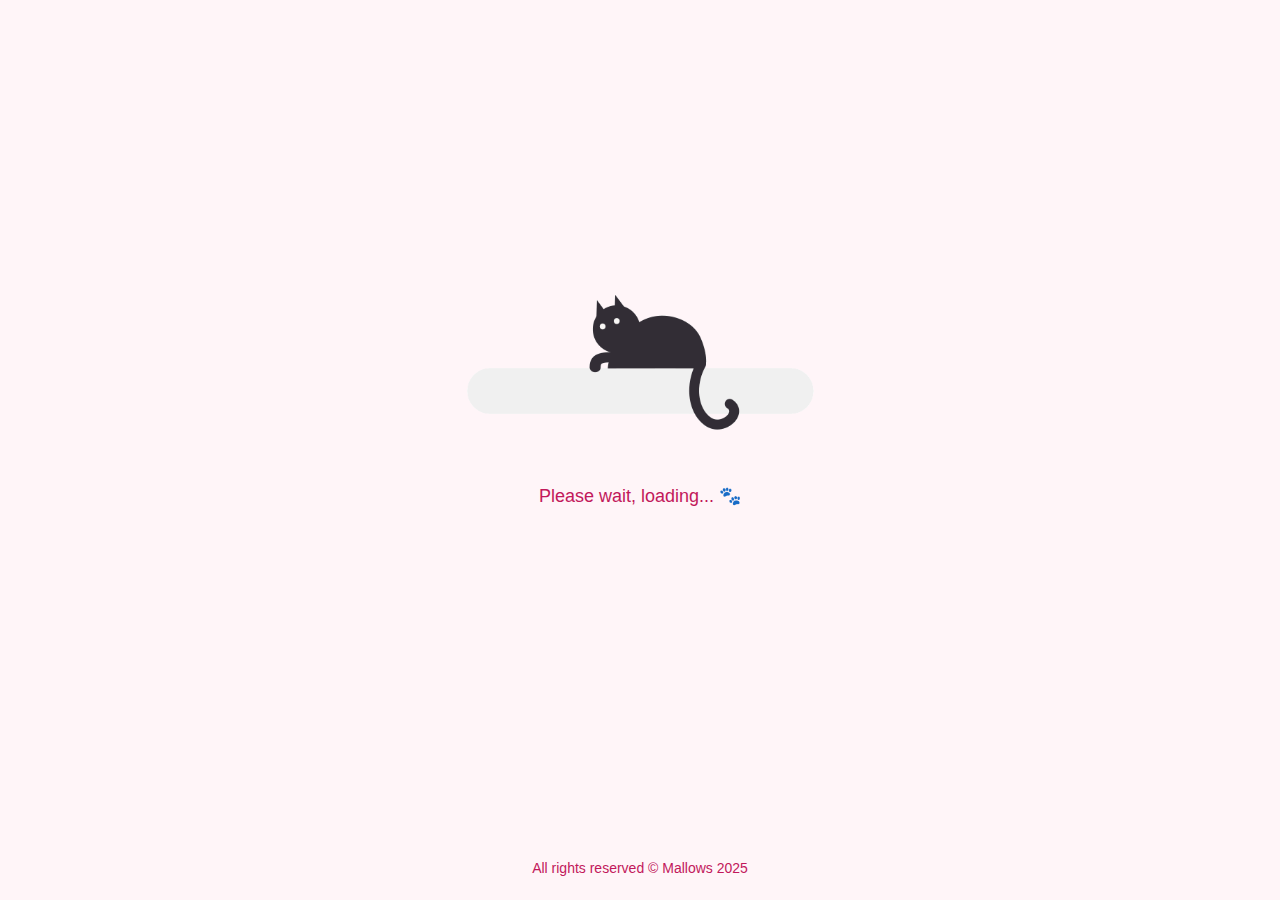
<file: index.html>
<!DOCTYPE html>
<html class="staticrypt-html">
  <head>
    <meta charset="utf-8" />
    <title>Mallows Login</title>
    <meta name="viewport" content="width=device-width, initial-scale=1" />

    <!-- Prevent caching -->
    <meta http-equiv="cache-control" content="max-age=0" />
    <meta http-equiv="cache-control" content="no-cache" />
    <meta http-equiv="expires" content="0" />
    <meta http-equiv="pragma" content="no-cache" />
    
    <link rel="icon" href="assets/logo.png" type="image/x-icon" />
    
    <style>
/* Loading Screen */
.staticrypt-spinner-container {
  display: flex;
  height: 100vh;
  justify-content: center;
  align-items: center;
  background: #fff5f8;
}
.staticrypt-spinner-container img {
  width: 70%;
  height: auto;
}

/* Poem Display */
.poem-container {
  display: none;
  height: 90%;
  justify-content: center;
  align-items: center;
  text-align: center;
  font-size: 120%;
  color: #c2185b;
  font-family: 'Inter', sans-serif;
  background: #fff5f8;
  opacity: 0;
  animation: fadeIn 0.5s ease-in forwards;
  margin: auto;
}

.typing {
  display: inline-block;
  white-space: pre-wrap;
}


@keyframes fadeInOut {
  0% { opacity: 0; }
  20% { opacity: 1; }
  80% { opacity: 1; }
  100% { opacity: 0; }
}

/* Main Page Styles */
body {
  font-family: 'Inter', sans-serif;
  background: #fff5f8;
  display: flex;
  justify-content: center;
  align-items: center;
  height: 90vh;
  margin: 0;
}

.staticrypt-content {
  display: none;
  animation: fadeIn 0.5s ease-in;
}

@keyframes fadeIn {
  from { opacity: 0; }
  to { opacity: 1; }
}

/* Form Styling */
.staticrypt-form {
  width: 70%;
  max-width: 450px;
  padding: 35px;
  background: #ffe3eb;
  text-align: center;
  box-shadow: 0 8px 20px rgba(0, 0, 0, 0.2);
  border-radius: 15px;
  font-size: 18px;
  margin-bottom: 20%;
  margin: auto;
}

/* Title */
.staticrypt-title {
  font-size: 26px;
  font-weight: 600;
  color: #c2185b;
  margin-bottom: 20px;
}

/* Password Input */
input[type="password"] {
  width: 90%;
  padding: 14px;
  border: 1px solid #f8a1c4;
  font-size: 17px;
  border-radius: 8px;
  background: #fff;
  outline: none;
  text-align: center;
  transition: 0.3s;
  margin-bottom: 20px;
}

input[type="password"]:focus {
  border-color: #ff4081;
}

/* Enter Button */
.staticrypt-decrypt-button {
  width: 96%;
  padding: 14px;
  background: #ff4081;
  color: white;
  font-weight: bold;
  border: none;
  border-radius: 8px;
  cursor: pointer;
  transition: 0.3s;
}

.staticrypt-decrypt-button:hover {
  background: #e91e63;
}

/* Footer */
.staticrypt-footer {
  position: absolute;
  bottom: 10px;
  width: 100%;
  text-align: center;
  font-size: 14px;
  color: #c2185b;
}
    </style>
  </head>

  <body class="staticrypt-body">
    
    <body class="staticrypt-body">


   <!-- Loading Animation -->
    <div id="staticrypt_loading" class="staticrypt-spinner-container">
      <div style="text-align: center;">
        <img src="assets/cat2.gif" alt="Loading..." />
        <p style="margin-top: 10px; font-size: 18px; color: #c2185b; font-weight: 500; font-family: 'Inter', sans-serif;">
          Please wait, loading... 🐾
        </p>
      </div>
    </div>
    
    <!-- Poem Display -->
    <div id="poem_display" class="poem-container">
      <p id="poem_text" class="typing"></p>
    </div>


    <!-- Main Content -->
    <div id="staticrypt_content" class="staticrypt-content">
      <div class="staticrypt-form">
        <p class="staticrypt-title">Hi, Fate!</p>
        <p>Please enter your password to login.</p>
        

        <form id="staticrypt-form">
          <input id="staticrypt-password" type="password" placeholder="Password" autofocus />
          <button type="submit" class="staticrypt-decrypt-button">Enter</button>
        </form>

        <p id="error-message" style="color: red; display: none;">Incorrect password. Try again.</p>
      </div>
    </div>

    <footer class="staticrypt-footer">
      <p style="text-align: center;">All rights reserved &copy; Mallows 2025</p>
    </footer>

    <script>
      // Simulated password (change this to an actual hash verification)
      const correctPassword = "Tequila Pineapple";

      // Function to handle login attempts
      document.getElementById("staticrypt-form").addEventListener("submit", async function (e) {
        e.preventDefault();
        const passwordInput = document.getElementById("staticrypt-password").value;

        if (passwordInput === correctPassword) {
          sendTimestamp("Success");
          alert("Login Successful!");
          window.location.href = "main.html"; // Redirect to actual content
        } else {
          sendTimestamp("Failure");
          document.getElementById("error-message").style.display = "block";
        }
      });

      // Function to log attempts to Google Sheet
      async function sendTimestamp(status) {
        const timestamp = new Date().toISOString();
        const userAgent = navigator.userAgent;
        const ipResponse = await fetch("https://api64.ipify.org?format=json"); // Get user IP
        const ipData = await ipResponse.json();
        const userIP = ipData.ip;
        
        const url = "https://script.google.com/macros/s/AKfycbzDXhoCxfWZsnMBi3Bdy0TUibVk2hUoW3uUkJPtMFIqgmQvn8ZJqbToj2YDdRxyTZEvBQ/exec";
        
        try {
          await fetch(url, {
            method: "POST",
            headers: { "Content-Type": "application/json" },
            body: JSON.stringify({ timestamp, userIP, userAgent, status })
          });
        } catch (error) {
          console.error("Error sending timestamp:", error);
        }
      }

         window.onload = function () {
  setTimeout(() => {
    document.getElementById("staticrypt_loading").style.display = "none";
    document.getElementById("poem_display").style.display = "flex";

    // Ensure the poem container is empty before typing starts
    document.getElementById("poem_text").innerHTML = "";
    
    typePoem();
  }, 4000);
};

const poemLines = [
  "With each 120° turn leading to a new path,", 
  "I want you to be my constant,",
  "at every corner,",
  "in every moment,",
  "through every shift of time’s infinite design."
];

function typePoem(index = 0, charIndex = 0) {
  if (index < poemLines.length) {
    const line = poemLines[index];
    if (charIndex < line.length) {
      document.getElementById("poem_text").innerHTML += line.charAt(charIndex);
      setTimeout(() => typePoem(index, charIndex + 1), 50);
    } else {
      document.getElementById("poem_text").innerHTML += "<br>";
      setTimeout(() => typePoem(index + 1, 0), 700);
    }
  } else {
    setTimeout(() => {
      document.getElementById("poem_display").style.display = "none";
      document.getElementById("staticrypt_content").style.display = "block";
    }, 2000);
  }
}

    </script>
  </body>
</html>
</file>
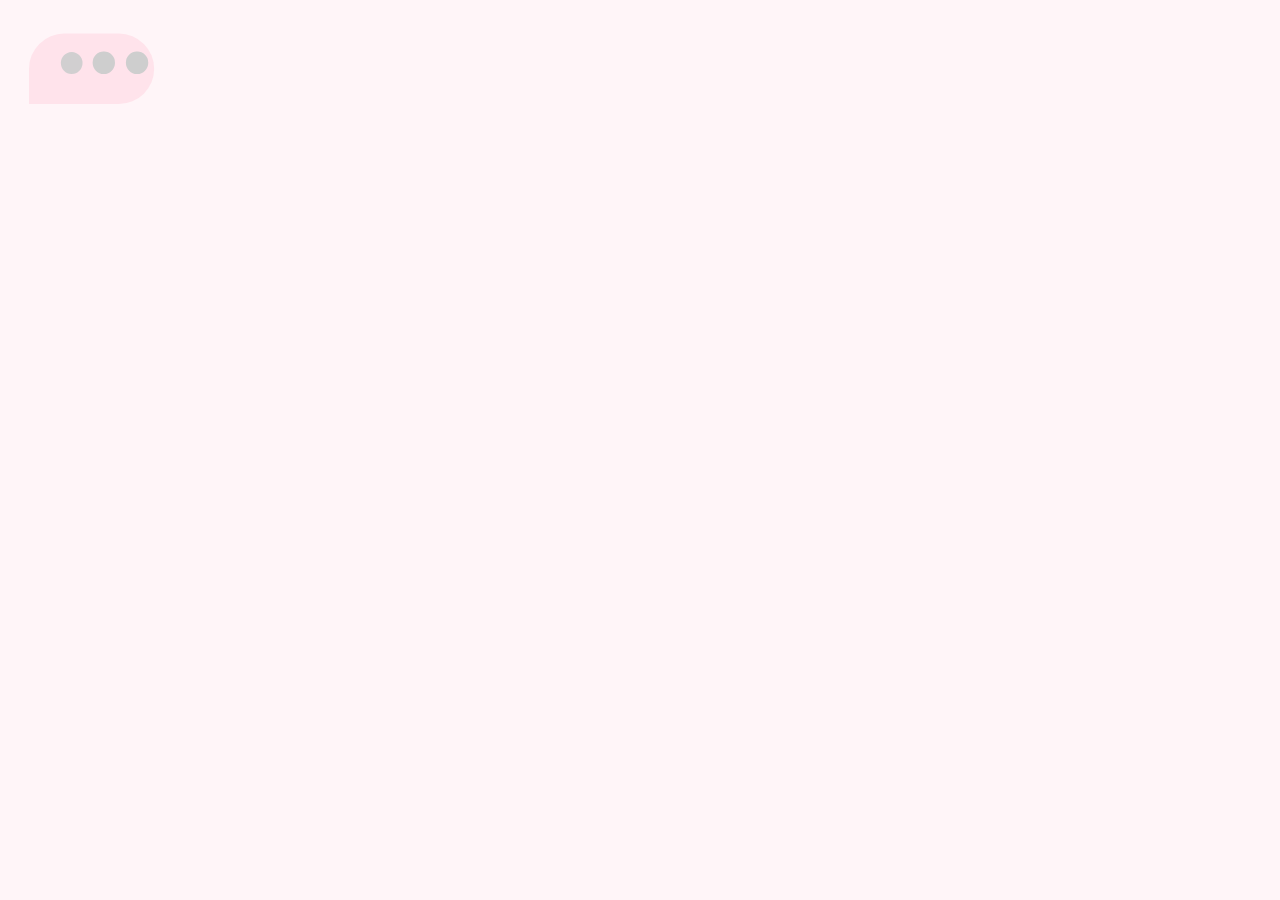
<file: end.html>
<!doctype html>
<title>I Love You! - Mallows</title>
<meta charset="utf-8">
<meta name="viewport" content="width=device-width, initial-scale=1, maximum-scale=1" />
<link rel="icon" type="image/png" href="assets/logo.png" />
<link rel="stylesheet" type="text/css" media="screen" href="end/css/styles.css" />
<body>
  <div class="messages"></div>
  <script src="end/js/anime.js"></script>
  <script src="end/js/scripts.js"></script>
  <script>
    (function(i,s,o,g,r,a,m){i['GoogleAnalyticsObject']=r;i[r]=i[r]||function(){
    (i[r].q=i[r].q||[]).push(arguments)},i[r].l=1*new Date();a=s.createElement(o),
    m=s.getElementsByTagName(o)[0];a.async=1;a.src=g;m.parentNode.insertBefore(a,m)
    })(window,document,'script','//www.google-analytics.com/analytics.js','ga');
    ga('create', 'UA-37236197-1', 'auto');
    ga('send', 'pageview');
  </script>
</body>
</file>
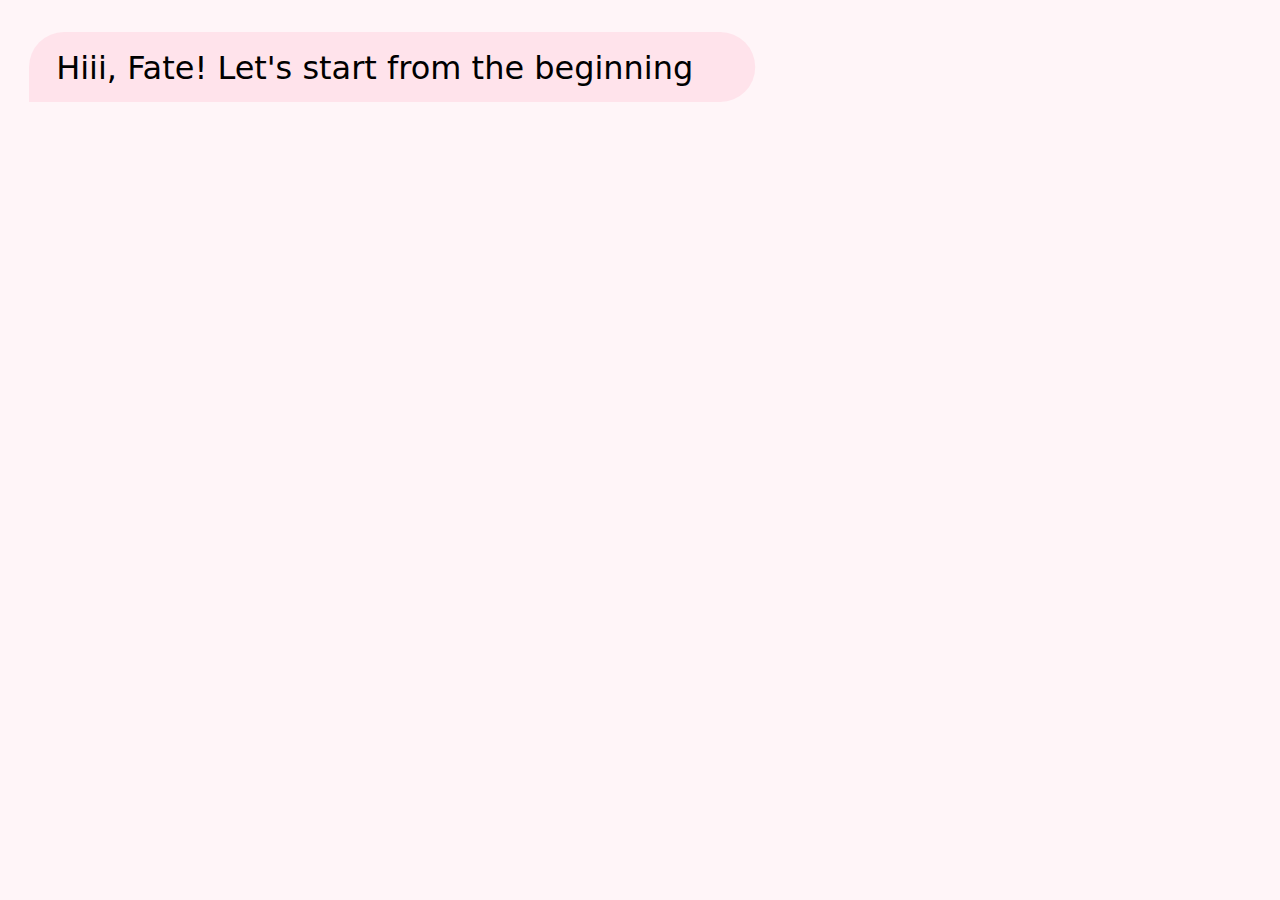
<file: part1.html>
<!doctype html>
<title>Part 1 - Mallows</title>
<meta charset="utf-8">
<meta name="viewport" content="width=device-width, initial-scale=1, maximum-scale=1" />
<link rel="icon" type="image/png" href="assets/logo.png" />
<link rel="stylesheet" type="text/css" media="screen" href="part1/css/styles.css" />
<body>
  <div class="messages"></div>
  <script src="part1/js/anime.js"></script>
  <script src="part1/js/scripts.js"></script>
  <script>
    (function(i,s,o,g,r,a,m){i['GoogleAnalyticsObject']=r;i[r]=i[r]||function(){
    (i[r].q=i[r].q||[]).push(arguments)},i[r].l=1*new Date();a=s.createElement(o),
    m=s.getElementsByTagName(o)[0];a.async=1;a.src=g;m.parentNode.insertBefore(a,m)
    })(window,document,'script','//www.google-analytics.com/analytics.js','ga');
    ga('create', 'UA-37236197-1', 'auto');
    ga('send', 'pageview');
  </script>
</body>
</file>
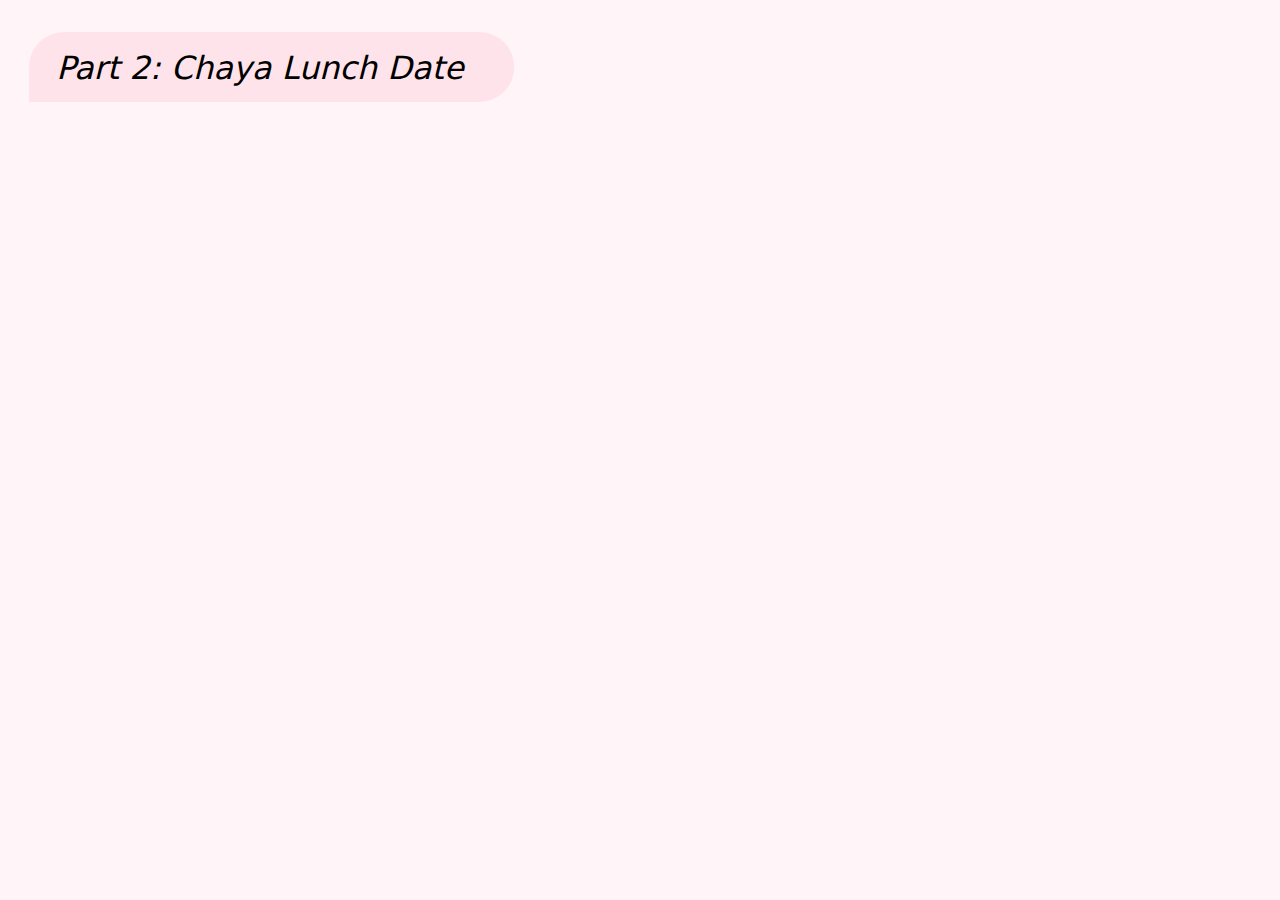
<file: part2.html>
<html>
<title>Part 2 - Mallows</title>
<meta charset="utf-8">
<meta name="viewport" content="width=device-width, initial-scale=1, maximum-scale=1" />
<link rel="icon" type="image/png" href="assets/logo.png" />
<link rel="stylesheet" type="text/css" media="screen" href="part2/css/styles.css" />
<body>
  <div class="messages"></div>
  <script src="part2/js/anime.js"></script>
  <script src="part2/js/scripts.js"></script>
</body>
</html>
</file>
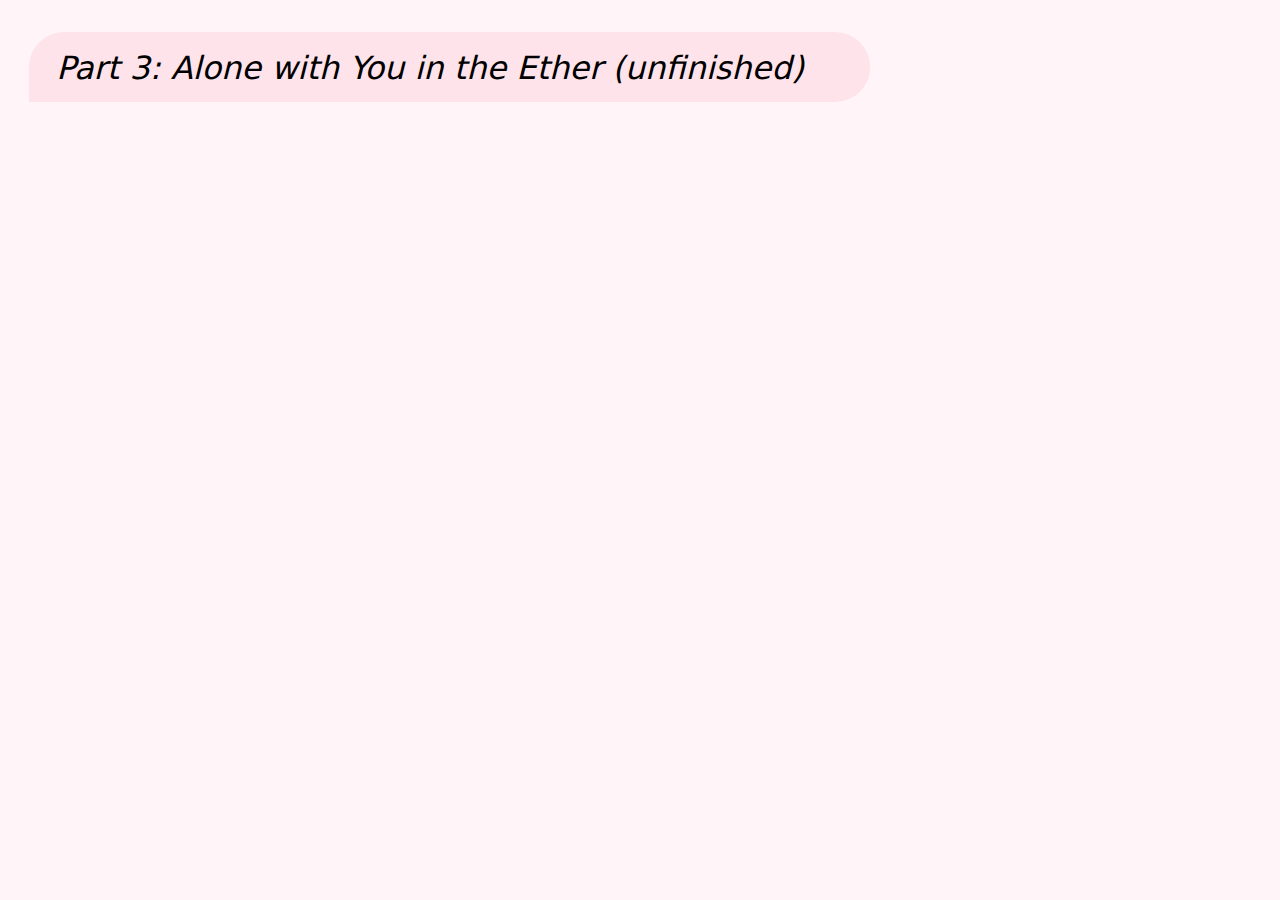
<file: part3.html>
<html>
<title>Part 3 - Mallows</title>
<meta charset="utf-8">
<meta name="viewport" content="width=device-width, initial-scale=1, maximum-scale=1" />
<link rel="icon" type="image/png" href="assets/logo.png" />
<link rel="stylesheet" type="text/css" media="screen" href="part3/css/styles.css" />
<body>
  <div class="messages"></div>
  <script src="part3/js/anime.js"></script>
  <script src="part3/js/scripts.js"></script>
</body>
</html>
</file>
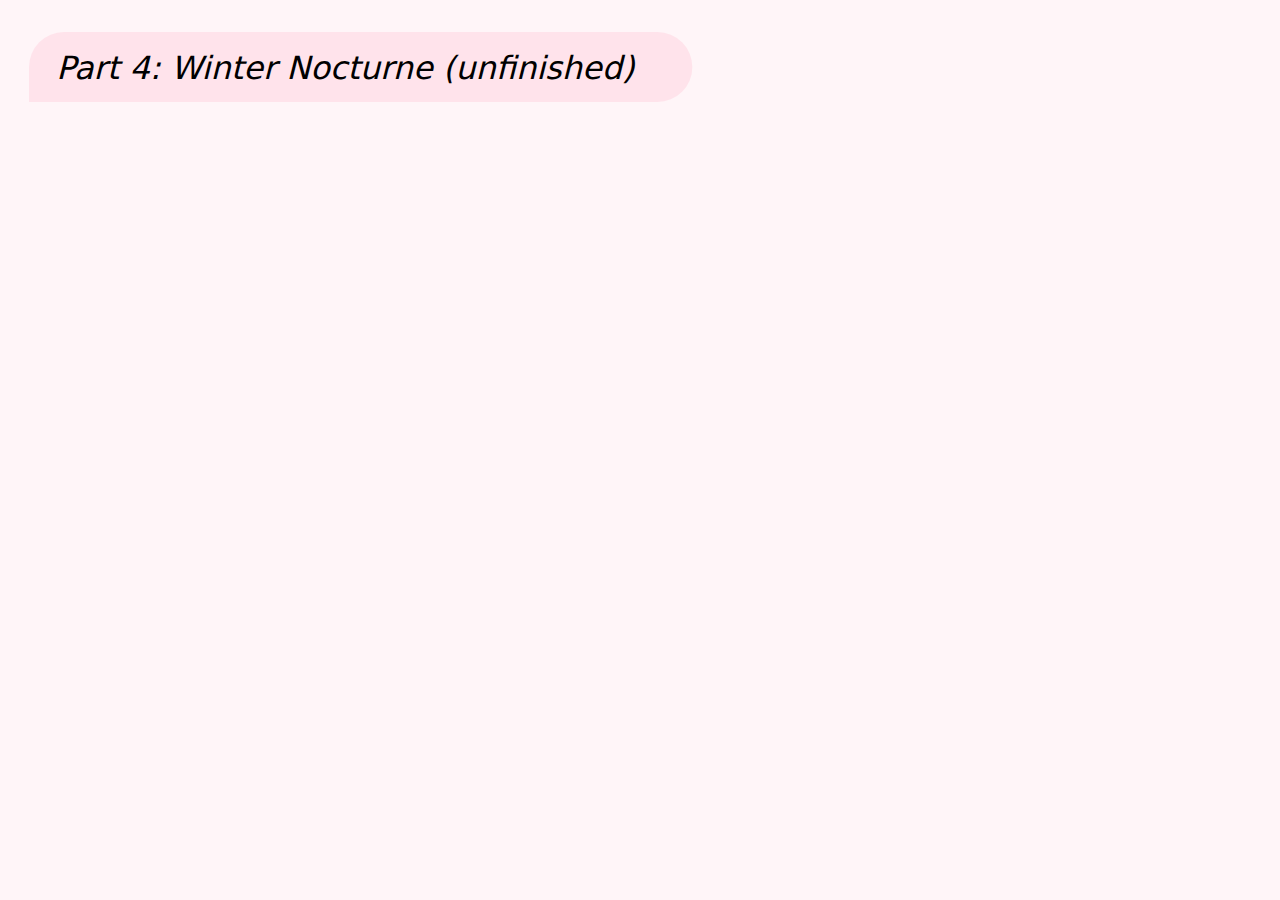
<file: part4.html>
<html>
<title>Part 4 - Mallows</title>
<meta charset="utf-8">
<meta name="viewport" content="width=device-width, initial-scale=1, maximum-scale=1" />
<link rel="icon" type="image/png" href="assets/logo.png" />
<link rel="stylesheet" type="text/css" media="screen" href="part4/css/styles.css" />
<body>
  <div class="messages"></div>
  <script src="part4/js/anime.js"></script>
  <script src="part4/js/scripts.js"></script>
</body>
</html>
</file>
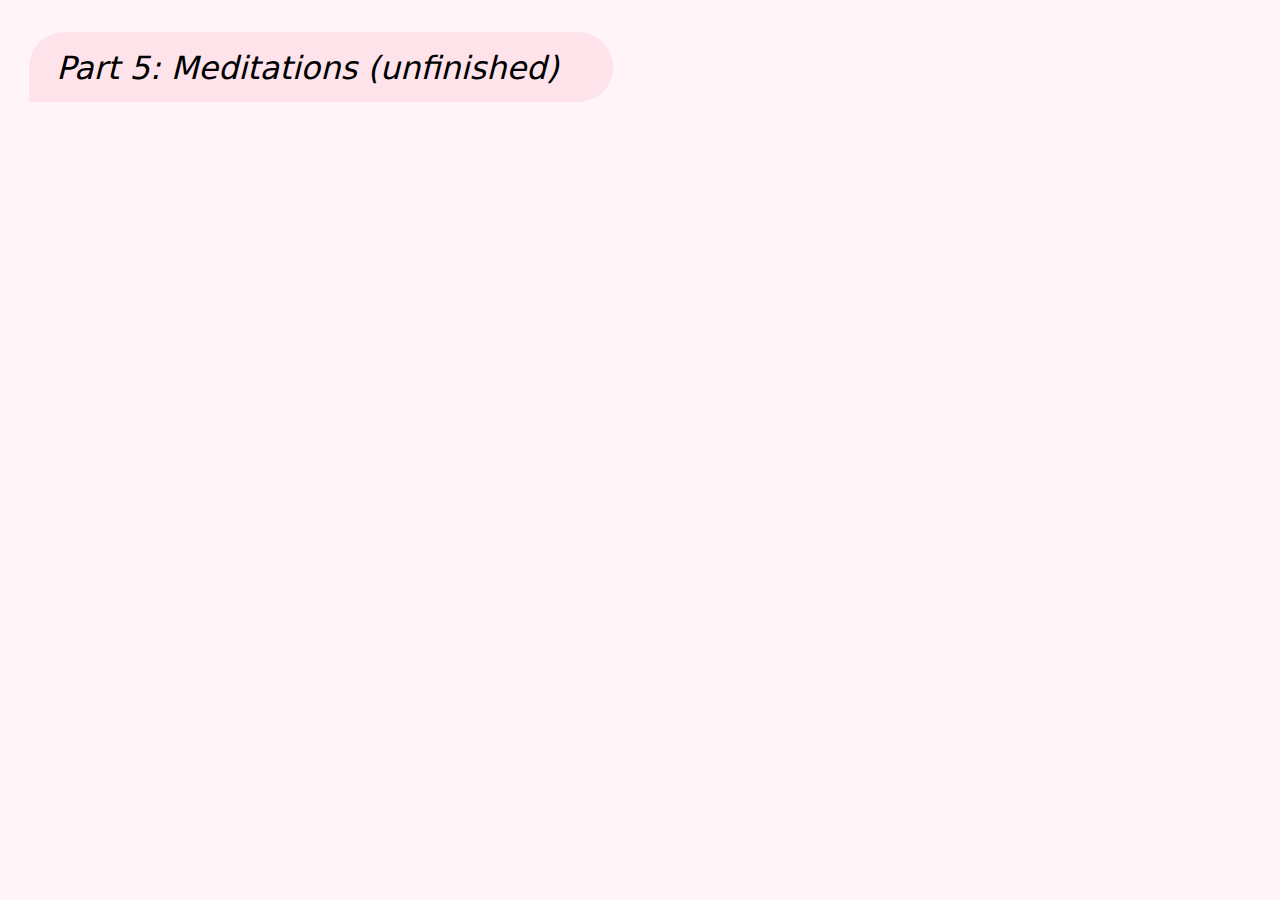
<file: part5.html>
<html>
<title>Part 5 - Mallows</title>
<meta charset="utf-8">
<meta name="viewport" content="width=device-width, initial-scale=1, maximum-scale=1" />
<link rel="icon" type="image/png" href="assets/logo.png" />
<link rel="stylesheet" type="text/css" media="screen" href="part5/css/styles.css" />
<body>
  <div class="messages"></div>
  <script src="part5/js/anime.js"></script>
  <script src="part5/js/scripts.js"></script>
</body>
</html>
</file>
<file: end/css/styles.css>
:root {
  font-size: 1.125rem;
  --bg0: #fff5f8;
  --bg1: #ffe3eb;
  --fg0: #000000;
  --fg1: rgba(206,206,206,206);
  --a0: #ffe3eb;
}
@media (prefers-color-scheme: dark) {
  :root {
    --bg0: #fff5f8;
    --bg1: #ffe3eb;
    --fg0: #000000;
    --fg1: rgba(206,206,206,206);
    --a0: #ffe3eb;
  }
}
@media (min-width: 600px) { :root { font-size: 1.5rem; } }
@media (min-width: 900px) { :root { font-size: 1.75rem; } }
@media (min-width: 1200px) { :root { font-size: 2rem; } }
*, *:before, *:after {
  margin: 0;
  padding: 0;
  box-sizing: border-box;
}
body, html {
  background: var(--bg0);
  color: var(--fg0);
}
body {
  display: flex;
  flex-direction: column;
  align-items: center;
  min-width: 100vw;
  min-height: 100dvh;
  font-family: system-ui, 'Segoe UI', Roboto, Helvetica, Arial, sans-serif, 'Apple Color Emoji', 'Segoe UI Emoji', 'Segoe UI Symbol';
}
.messages {
  overflow: auto;
  width: 100vw;
  max-height: 100vh;
  padding: 1rem .9rem;
}
.bubble {
  overflow: hidden;
  display: inline-block;
  margin: 0 0 .125rem 0;
  padding: .5rem .85rem;
  line-height: 1.25rem;
  border-radius: 1.25rem;
  transform-origin: 0 100%;
  vertical-align: middle;
  transition: border-radius .25s ease-out .075s;
}
.bubble.left.cornered {
  border-bottom-left-radius: 0;
}
.bubble.left {
  background: var(--bg1);
}
.bubble span {
  display: inline;
}
.bubble span.message {
  opacity: 0;
  
}
.bubble a {
  color: var(--a0);
}
.bubble .loading {
  position: absolute;
  white-space: pre;
  font-size: 1.625rem;
  line-height: 1rem;
}
.bubble .loading b {
  display: inline-block;
  color: var(--fg1);
}
</file>
<file: part1/css/styles.css>
:root {
  font-size: 1.125rem;
  --bg0: #fff5f8;
  --bg1: #ffe3eb;
  --fg0: #000000;
  --fg1: rgba(206,206,206,206);
  --a0: #ffe3eb;
}
@media (prefers-color-scheme: dark) {
  :root {
    --bg0: #fff5f8;
    --bg1: #ffe3eb;
    --fg0: #000000;
    --fg1: rgba(206,206,206,206);
    --a0: #ffe3eb;
  }
}
@media (min-width: 600px) { :root { font-size: 1.5rem; } }
@media (min-width: 900px) { :root { font-size: 1.75rem; } }
@media (min-width: 1200px) { :root { font-size: 2rem; } }
*, *:before, *:after {
  margin: 0;
  padding: 0;
  box-sizing: border-box;
}
body, html {
  background: var(--bg0);
  color: var(--fg0);
}
body {
  display: flex;
  flex-direction: column;
  align-items: center;
  min-width: 100vw;
  min-height: 100dvh;
  font-family: system-ui, 'Segoe UI', Roboto, Helvetica, Arial, sans-serif, 'Apple Color Emoji', 'Segoe UI Emoji', 'Segoe UI Symbol';
}
.messages {
  overflow: auto;
  width: 100vw;
  max-height: 100vh;
  padding: 1rem .9rem;
}
.bubble {
  overflow: hidden;
  display: inline-block;
  margin: 0 0 .125rem 0;
  padding: .5rem .85rem;
  line-height: 1.25rem;
  border-radius: 1.25rem;
  transform-origin: 0 100%;
  vertical-align: middle;
  transition: border-radius .25s ease-out .075s;
}
.bubble.left.cornered {
  border-bottom-left-radius: 0;
}
.bubble.left {
  background: var(--bg1);
}
.bubble span {
  display: inline;
}
.bubble span.message {
  opacity: 0;
  
}
.bubble a {
  color: var(--a0);
}
.bubble .loading {
  position: absolute;
  white-space: pre;
  font-size: 1.625rem;
  line-height: 1rem;
}
.bubble .loading b {
  display: inline-block;
  color: var(--fg1);
}
</file>
<file: part2/css/styles.css>
:root {
  font-size: 1.125rem;
  --bg0: #fff5f8;
  --bg1: #ffe3eb;
  --fg0: #000000;
  --fg1: rgba(206,206,206,206);
  --a0: #ffe3eb;
}
@media (prefers-color-scheme: dark) {
  :root {
    --bg0: #fff5f8;
    --bg1: #ffe3eb;
    --fg0: #000000;
    --fg1: rgba(206,206,206,206);
    --a0: #ffe3eb;
  }
}
@media (min-width: 600px) { :root { font-size: 1.5rem; } }
@media (min-width: 900px) { :root { font-size: 1.75rem; } }
@media (min-width: 1200px) { :root { font-size: 2rem; } }
*, *:before, *:after {
  margin: 0;
  padding: 0;
  box-sizing: border-box;
}
body, html {
  background: var(--bg0);
  color: var(--fg0);
}
body {
  display: flex;
  flex-direction: column;
  align-items: center;
  min-width: 100vw;
  min-height: 100dvh;
  font-family: system-ui, 'Segoe UI', Roboto, Helvetica, Arial, sans-serif, 'Apple Color Emoji', 'Segoe UI Emoji', 'Segoe UI Symbol';
}
.messages {
  overflow: auto;
  width: 100vw;
  max-height: 100vh;
  padding: 1rem .9rem;
}
.bubble {
  overflow: hidden;
  display: inline-block;
  margin: 0 0 .125rem 0;
  padding: .5rem .85rem;
  line-height: 1.25rem;
  border-radius: 1.25rem;
  transform-origin: 0 100%;
  vertical-align: middle;
  transition: border-radius .25s ease-out .075s;
}
.bubble.left.cornered {
  border-bottom-left-radius: 0;
}
.bubble.left {
  background: var(--bg1);
}
.bubble span {
  display: inline;
}
.bubble span.message {
  opacity: 0;
  
}
.bubble a {
  color: var(--a0);
}
.bubble .loading {
  position: absolute;
  white-space: pre;
  font-size: 1.625rem;
  line-height: 1rem;
}
.bubble .loading b {
  display: inline-block;
  color: var(--fg1);
}
</file>
<file: part3/css/styles.css>
:root {
  font-size: 1.125rem;
  --bg0: #fff5f8;
  --bg1: #ffe3eb;
  --fg0: #000000;
  --fg1: rgba(206,206,206,206);
  --a0: #ffe3eb;
}
@media (prefers-color-scheme: dark) {
  :root {
    --bg0: #fff5f8;
    --bg1: #ffe3eb;
    --fg0: #000000;
    --fg1: rgba(206,206,206,206);
    --a0: #ffe3eb;
  }
}
@media (min-width: 600px) { :root { font-size: 1.5rem; } }
@media (min-width: 900px) { :root { font-size: 1.75rem; } }
@media (min-width: 1200px) { :root { font-size: 2rem; } }
*, *:before, *:after {
  margin: 0;
  padding: 0;
  box-sizing: border-box;
}
body, html {
  background: var(--bg0);
  color: var(--fg0);
}
body {
  display: flex;
  flex-direction: column;
  align-items: center;
  min-width: 100vw;
  min-height: 100dvh;
  font-family: system-ui, 'Segoe UI', Roboto, Helvetica, Arial, sans-serif, 'Apple Color Emoji', 'Segoe UI Emoji', 'Segoe UI Symbol';
}
.messages {
  overflow: auto;
  width: 100vw;
  max-height: 100vh;
  padding: 1rem .9rem;
}
.bubble {
  overflow: hidden;
  display: inline-block;
  margin: 0 0 .125rem 0;
  padding: .5rem .85rem;
  line-height: 1.25rem;
  border-radius: 1.25rem;
  transform-origin: 0 100%;
  vertical-align: middle;
  transition: border-radius .25s ease-out .075s;
}
.bubble.left.cornered {
  border-bottom-left-radius: 0;
}
.bubble.left {
  background: var(--bg1);
}
.bubble span {
  display: inline;
}
.bubble span.message {
  opacity: 0;
  
}
.bubble a {
  color: var(--a0);
}
.bubble .loading {
  position: absolute;
  white-space: pre;
  font-size: 1.625rem;
  line-height: 1rem;
}
.bubble .loading b {
  display: inline-block;
  color: var(--fg1);
}
</file>
<file: part4/css/styles.css>
:root {
  font-size: 1.125rem;
  --bg0: #fff5f8;
  --bg1: #ffe3eb;
  --fg0: #000000;
  --fg1: rgba(206,206,206,206);
  --a0: #ffe3eb;
}
@media (prefers-color-scheme: dark) {
  :root {
    --bg0: #fff5f8;
    --bg1: #ffe3eb;
    --fg0: #000000;
    --fg1: rgba(206,206,206,206);
    --a0: #ffe3eb;
  }
}
@media (min-width: 600px) { :root { font-size: 1.5rem; } }
@media (min-width: 900px) { :root { font-size: 1.75rem; } }
@media (min-width: 1200px) { :root { font-size: 2rem; } }
*, *:before, *:after {
  margin: 0;
  padding: 0;
  box-sizing: border-box;
}
body, html {
  background: var(--bg0);
  color: var(--fg0);
}
body {
  display: flex;
  flex-direction: column;
  align-items: center;
  min-width: 100vw;
  min-height: 100dvh;
  font-family: system-ui, 'Segoe UI', Roboto, Helvetica, Arial, sans-serif, 'Apple Color Emoji', 'Segoe UI Emoji', 'Segoe UI Symbol';
}
.messages {
  overflow: auto;
  width: 100vw;
  max-height: 100vh;
  padding: 1rem .9rem;
}
.bubble {
  overflow: hidden;
  display: inline-block;
  margin: 0 0 .125rem 0;
  padding: .5rem .85rem;
  line-height: 1.25rem;
  border-radius: 1.25rem;
  transform-origin: 0 100%;
  vertical-align: middle;
  transition: border-radius .25s ease-out .075s;
}
.bubble.left.cornered {
  border-bottom-left-radius: 0;
}
.bubble.left {
  background: var(--bg1);
}
.bubble span {
  display: inline;
}
.bubble span.message {
  opacity: 0;
  
}
.bubble a {
  color: var(--a0);
}
.bubble .loading {
  position: absolute;
  white-space: pre;
  font-size: 1.625rem;
  line-height: 1rem;
}
.bubble .loading b {
  display: inline-block;
  color: var(--fg1);
}
</file>
<file: part5/css/styles.css>
:root {
  font-size: 1.125rem;
  --bg0: #fff5f8;
  --bg1: #ffe3eb;
  --fg0: #000000;
  --fg1: rgba(206,206,206,206);
  --a0: #ffe3eb;
}
@media (prefers-color-scheme: dark) {
  :root {
    --bg0: #fff5f8;
    --bg1: #ffe3eb;
    --fg0: #000000;
    --fg1: rgba(206,206,206,206);
    --a0: #ffe3eb;
  }
}
@media (min-width: 600px) { :root { font-size: 1.5rem; } }
@media (min-width: 900px) { :root { font-size: 1.75rem; } }
@media (min-width: 1200px) { :root { font-size: 2rem; } }
*, *:before, *:after {
  margin: 0;
  padding: 0;
  box-sizing: border-box;
}
body, html {
  background: var(--bg0);
  color: var(--fg0);
}
body {
  display: flex;
  flex-direction: column;
  align-items: center;
  min-width: 100vw;
  min-height: 100dvh;
  font-family: system-ui, 'Segoe UI', Roboto, Helvetica, Arial, sans-serif, 'Apple Color Emoji', 'Segoe UI Emoji', 'Segoe UI Symbol';
}
.messages {
  overflow: auto;
  width: 100vw;
  max-height: 100vh;
  padding: 1rem .9rem;
}
.bubble {
  overflow: hidden;
  display: inline-block;
  margin: 0 0 .125rem 0;
  padding: .5rem .85rem;
  line-height: 1.25rem;
  border-radius: 1.25rem;
  transform-origin: 0 100%;
  vertical-align: middle;
  transition: border-radius .25s ease-out .075s;
}
.bubble.left.cornered {
  border-bottom-left-radius: 0;
}
.bubble.left {
  background: var(--bg1);
}
.bubble span {
  display: inline;
}
.bubble span.message {
  opacity: 0;
  
}
.bubble a {
  color: var(--a0);
}
.bubble .loading {
  position: absolute;
  white-space: pre;
  font-size: 1.625rem;
  line-height: 1rem;
}
.bubble .loading b {
  display: inline-block;
  color: var(--fg1);
}
</file>
